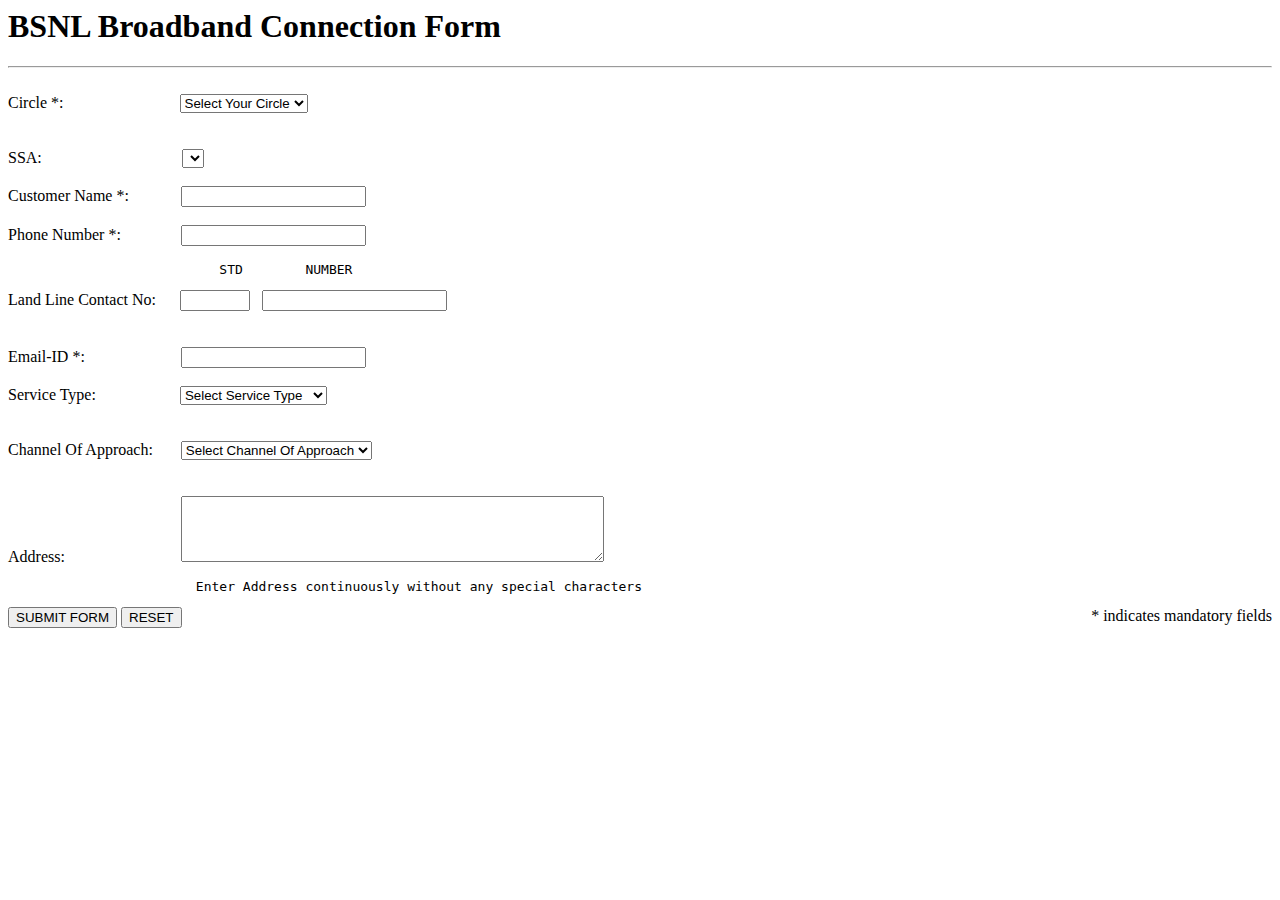
<file: CONNECT.HTML>
<head>

<script src="https://ajax.googleapis.com/ajax/libs/jquery/3.2.1/jquery.min.js"></script>
<script>
$(document).ready(function() {
    $('#txtPhone').blur(function(e) {
        if (validatePhone('txtPhone')) {
            $('#spnPhoneStatus').html('Valid');
            $('#spnPhoneStatus').css('color', 'green');
        }
        else {
            $('#spnPhoneStatus').html('Invalid');
            $('#spnPhoneStatus').css('color', 'red');
        }
    });
});

function validatePhone(txtPhone) {
    var a = document.getElementById(txtPhone).value;
    var filter = /^[0-9-+]{10}$/;5
    if (filter.test(a)) {
        return true;
    }
    else {
        return false;
    }
}
</script>
<script>
$(document).ready(function() {
    $('#email').blur(function(e) {
        if (validateEmail('email')) {
            $('#spnemailStatus').html('Valid');
            $('#spnPhoneStatus').css('color', 'green');
        }
        else {
            $('#spnemailStatus').html('Invalid');
            $('#spnemailStatus').css('color', 'red');
        }
    });
});

function validateEmail(email) {
    var a = document.getElementById(email).value;
    var filter =  /^(([^<>()[\]\\.,;:\s@\"]+(\.[^<>()[\]\\.,;:\s@\"]+)*)|(\".+\"))@((\[[0-9]{1,3}\.[0-9]{1,3}\.[0-9]{1,3}\.[0-9]{1,3}\])|(([a-zA-Z\-0-9]+\.)+[a-zA-Z]{2,}))$/;
    if (filter.test(a)) {
        return true;
    }
    else {
        return false;
    }
}
</script>

</head>
<body oncontextmenu="return false"`>
  <div id="head">
    <h1>BSNL Broadband Connection Form</h1><hr>
  </div><br>
<form id="phoneForm">

  Circle *: &nbsp&nbsp&nbsp&nbsp&nbsp&nbsp&nbsp&nbsp&nbsp&nbsp&nbsp&nbsp&nbsp&nbsp&nbsp&nbsp&nbsp&nbsp&nbsp&nbsp&nbsp&nbsp&nbsp&nbsp&nbsp&nbsp&nbsp
  <select id="mydata" onchange="gamma()">
          <option  value="">Select Your Circle</option>
          <option id="S22" value="Tamilnadu">Tamilnadu</option>
          <option id="S11" value="Kerala">Kerala</option>
          <option id="S10" value="Karnataka">Karnataka</option>
          <option id="S01" value="AndhraPradesh">Andhra Pradesh</option>
          <option id="U05" value="delhi">Delhi</option>
        </select><br><br><br>
  SSA: &nbsp&nbsp&nbsp&nbsp&nbsp&nbsp&nbsp&nbsp&nbsp&nbsp&nbsp&nbsp&nbsp&nbsp&nbsp&nbsp&nbsp&nbsp&nbsp&nbsp&nbsp&nbsp&nbsp&nbsp&nbsp&nbsp&nbsp&nbsp&nbsp&nbsp&nbsp&nbsp&nbsp
    <select id="myneed" value="SELECT SSA"></select>
  <script type="text/javascript">
  var u={};
  u["Tamilnadu"]=["Chennai","Erode","Salem","Madurai","Theni","Krishnagiri","Madurai","Thirunelveli"];
  u["delhi"]=["New Delhi","North Delhi","North West Delhi","West Delhi","South West Delhi","South Delhi","Central Delhi"];
  u["Karnataka"]=["Bengaluru","Bagalkot","Belagavi","Bellary","Vijayapur","Gadwag"];
  u["Kerala"]=["Allapey","Ernakulam","Kannur","Kollam","Kottayam"];
  u["AndhraPradesh"]=["Nellore","Kadapa","Guntur","Kurnool","Krishna"];

  function gamma(){
  var g=document.getElementById("mydata");
  var f=document.getElementById("myneed");
  var o=g.options[g.selectedIndex].value;
  while(f.options.length){
    f.remove(0);
  }
  var t=u[o];
  if(t){
    var p;
    for(p=0; p < t.length; p++){
      var v=document.createElement("OPTION");
      v.text=t[p];
      f.options.add(v,p);
    }
  }
  }
  </script>
  <br><br>
  Customer Name *:&nbsp&nbsp&nbsp&nbsp&nbsp&nbsp&nbsp&nbsp&nbsp&nbsp&nbsp&nbsp
    <input type="text" id="item2" onblur="fun()" title="Please enter! Mandatory." name="CustomerName"/><br><br>
    Phone Number *:&nbsp&nbsp&nbsp&nbsp&nbsp&nbsp&nbsp&nbsp&nbsp&nbsp&nbsp&nbsp&nbsp&nbsp <input type='text' id='txtPhone'/>
    <span id="spnPhoneStatus"></span></form>

<pre>			   STD        NUMBER</pre>
    Land Line Contact No:&nbsp&nbsp&nbsp&nbsp&nbsp
			<input type="text" id="item4" style="width:70px" name="Std"/>&nbsp&nbsp <input type="text" id="item5" name="Number"/><br><br><br>
		Email-ID *: &nbsp&nbsp&nbsp&nbsp&nbsp&nbsp&nbsp&nbsp&nbsp&nbsp&nbsp&nbsp&nbsp&nbsp&nbsp&nbsp&nbsp&nbsp&nbsp&nbsp&nbsp&nbsp
    <input type='text' id='email'/><span id="spnemailStatus"></span><br><br>
      Service Type: &nbsp&nbsp&nbsp&nbsp&nbsp&nbsp&nbsp&nbsp&nbsp&nbsp&nbsp&nbsp&nbsp&nbsp&nbsp&nbsp&nbsp&nbsp&nbsp
  			<select id="item7" name="ServiceType">
  								<option value="selectoption1">Select Service Type</option>
  								<option value="Broadband">Broadband</option>
  								<option value="Landline">Landline</option>
  								<option value="Landline&Broadband">Landline&Broadband</option>
  								<option value="ISDN">ISDN</option>
  							</select><br><br><br>
  		Channel Of Approach: &nbsp&nbsp&nbsp&nbsp&nbsp
  			<select id="item8" name="Channel Of Approach">
  									<option value="selectoption2">Select Channel Of Approach</option>
  									<option value="Individual"> Indivudual Subscriber</option>
  									<option value="Franchise">Franchisee/DSA</option>
  								</select><br><br><br>
  		Address: &nbsp&nbsp&nbsp&nbsp&nbsp&nbsp&nbsp&nbsp&nbsp&nbsp&nbsp&nbsp&nbsp&nbsp&nbsp&nbsp&nbsp&nbsp&nbsp&nbsp&nbsp&nbsp&nbsp&nbsp&nbsp&nbsp&nbsp
  			<textarea id="item9" placeholder="Enter Text Here" onblur="fun3()" title="Please enter! Mandatory." rows="4" cols="50">  </textarea>
  			<pre>			Enter Address continuously without any special characters</pre>
			<footer style="float:right;">* indicates mandatory fields</footer>
			<button type="submit" onclick="mysub()" value="submit">SUBMIT FORM</button>
			<button type="reset" onclick="myreload()" value="reset">RESET</button>

<script>
function mysub()
{
	alert("FORM IS PROCESSING");
  location.href="framed.html";
	}
</script>	
<script>
function myreload(){
	location.reload();
	}
</script>	

</form>

</body>
</html>
</file>
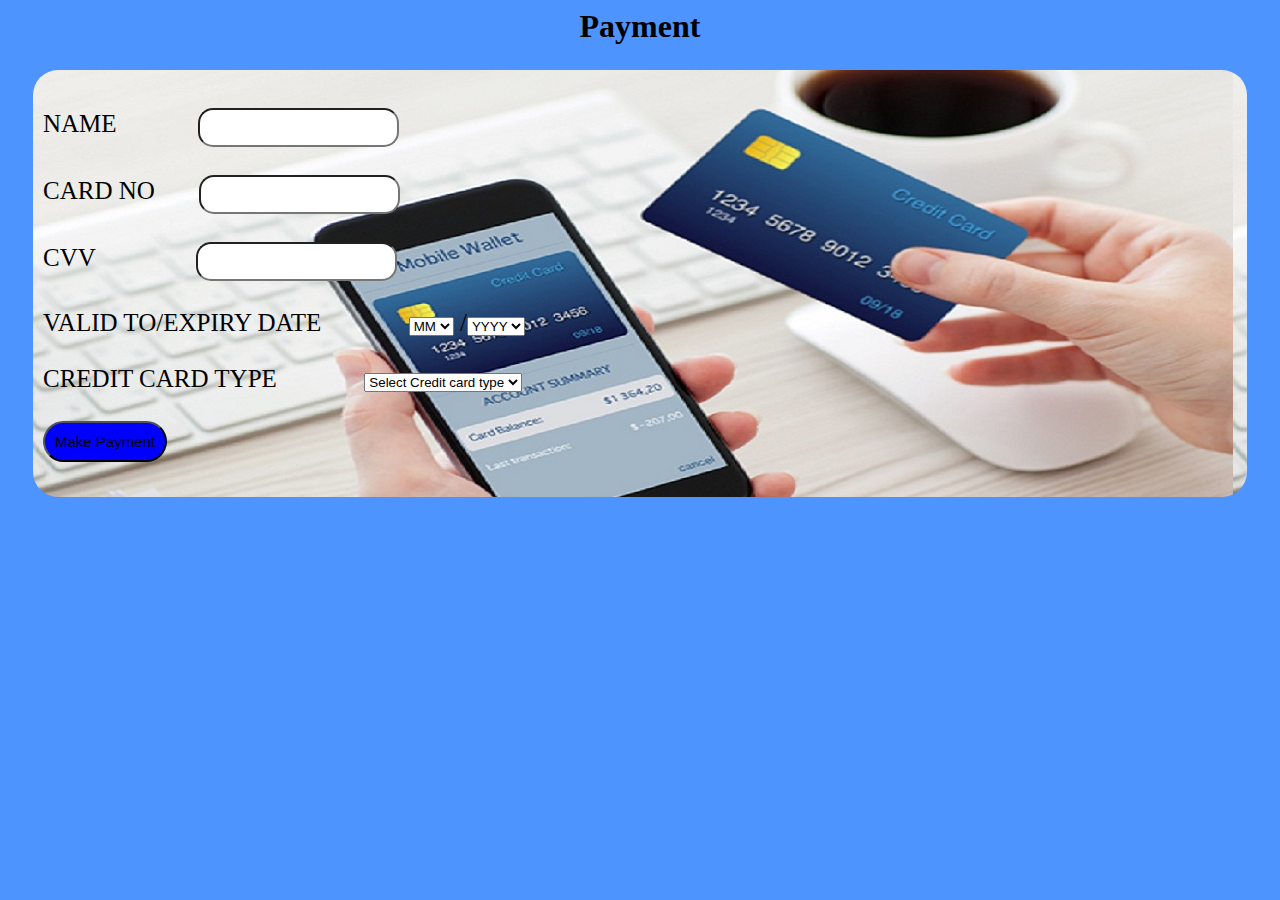
<file: credit.html>
<html>
<head><h1 style=font-family:"Times New Roman"><center>Payment</h1></center>
<style>
#id1{
	font-size:25px;
}
#id2{
	font-size:25px;
}
#id3{
	font-size:25px;
}
#div1
{
	background-image:url('credit.jpg');
	margin-left:25px;
	margin-right:25px;
	margin-top:25px;
	margin-bottom:25px;
	padding:10px 10px 10px 10px;
	border-color:blue;
	font-size:25px;
	border-radius:25px;
}
input[type=text],input[type=password]
{
	border-radius:15px;
	padding:10px 10px 10px 10px;
}
button
{
	background-color:blue;
	border-radius:25px;
	padding:10px 10px 10px 10px;
	color:light blue;
	font-size:15px;
	font-color:white
}
</style>
<script>
function deb()
{
	var a=document.getElementById('d').value;
	if(a=="")
	{
	document.getElementById('id1').innerHTML="Enter Name";
	}
	else
	{
	document.getElementById('id1').innerHTML="";
	flag1=1;
	}
}
function debno()
{
	var a=document.getElementById('dno').value;
	var b=/^([0-9]){16}$/;
	if(a=="")
	{
	document.getElementById('id2').innerHTML="Enter Card Number";
	}
	else if(b.test(a))
	{
	document.getElementById('id2').innerHTML="";
	flag2=1;
	}
	else
	{
	document.getElementById('id2').innerHTML="Enter proper Card number";
	}
}
function cvvno()
{
	var a=document.getElementById('cno').value;
	var b=/^([0-9]){3}$/;
	if(a=="")
	{
	document.getElementById('id3').innerHTML="Enter proper cvv";
	}
	else if(b.test(a))
	{
	document.getElementById('id3').innerHTML="";
	flag3=1;
	}
	else
	{
	document.getElementById('id3').innerHTML="Enter proper CVV";
	}
}
function mysub()
{
	if(flag1==1&&flag2==1&& flag3==1)
	{
	alert("Payment Successfull");
	window.open("index.html");
	}
	else
	{
	alert("Enter all Fields");
	}
}
</script>
</head>
<body bgcolor="#4d94ff">
<div id="div1" align="left">
<form name="debit">
	<span id="id1" style="color:red;"></span><br>
	<label>NAME&nbsp&nbsp&nbsp&nbsp&nbsp&nbsp&nbsp&nbsp&nbsp&nbsp&nbsp&nbsp</label>	
	<input type="text" id="d" onblur="deb()" required><br>
	<span id="id2" style="color:red;"></span><br>
	<label>CARD NO&nbsp&nbsp&nbsp&nbsp&nbsp&nbsp</label>
	<input type="text" id="dno" onblur="debno()" maxlength="16" required><br>
	<span id="id3" style="colour:red;"></span><br>
	<label>CVV&nbsp&nbsp&nbsp&nbsp&nbsp&nbsp&nbsp&nbsp&nbsp&nbsp&nbsp&nbsp&nbsp&nbsp&nbsp</label>
	<input type="password" id="cno" onblur="cvvno()" maxlength="3" required><br><br>
	<label>VALID TO/EXPIRY DATE&nbsp&nbsp&nbsp&nbsp&nbsp&nbsp&nbsp&nbsp&nbsp&nbsp&nbsp&nbsp&nbsp</label>
	<select id="m" name="month">
	<option value="">MM</option>			
  	<option value="1">01</option>
	<option value="2">02</option>
	<option value="3">03</option>
  	<option value="4">04</option>
  	<option value="5">05</option>
  	<option value="6">06</option>			
  	<option value="7">07</option>
	<option value="8">08</option>
	<option value="9">09</option>
  	<option value="10">10</option>
  	<option value="11">11</option>
	<option value="12">12</option>
</select>
/<select id="m1" name="year">
	<option value="">YYYY</option>			
  	<option value="1">2019</option>
	<option value="2">2020</option>
	<option value="3">2021</option>
  	<option value="4">2022</option>
  	<option value="5">2023</option>
  	<option value="6">2024</option>			
  	<option value="7">2025</option>
	<option value="8">2026</option>
	<option value="9">2027</option>
  	<option value="10">2028</option>
  	<option value="11">2029</option>
	<option value="12">2030</option>
</select><br><br>
<label>CREDIT CARD TYPE&nbsp&nbsp&nbsp&nbsp&nbsp&nbsp&nbsp&nbsp&nbsp&nbsp&nbsp&nbsp&nbsp</label>
<select id="m2" name="debit1">
	<option value="">Select Credit card type</option>
	<option value="visa">VISA credit card</option>
	<option value="master">MasterCard credit card</option>
</select><br><br>
<button type="submit" onclick="mysub()" value="submit"><center>Make Payment</button></center>
</form>
</div>
</body>
</html>
</file>
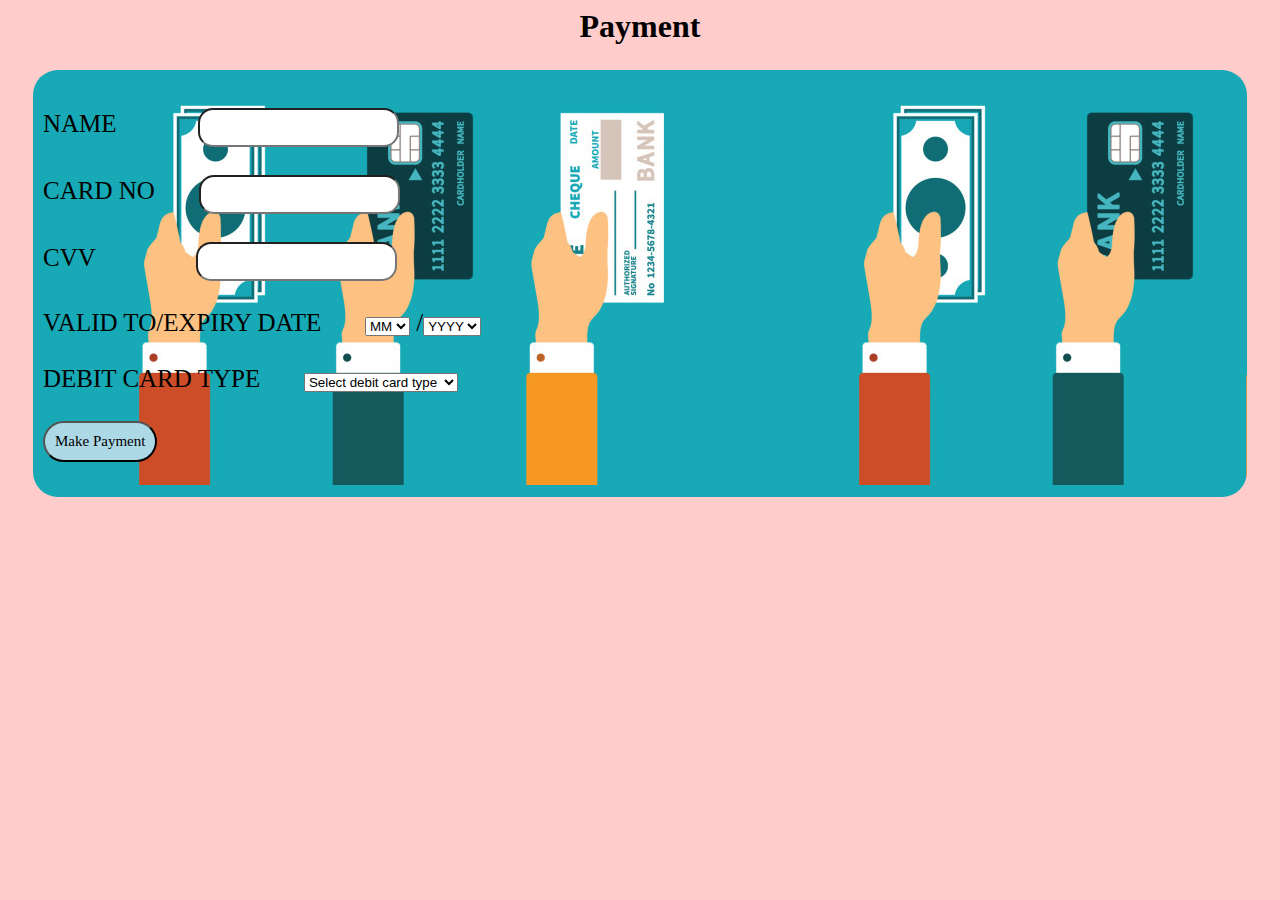
<file: Debit.html>
<html>
<head><h1 style=font-family:"Times New Roman"><center>Payment</h1></center>
<style>
#aa {
	font-family:Lucida Fax;
}
#id1{
	font-size:25px;
}
#id2{
	font-size:25px;
}
#id3{
	font-size:25px;
}
#div1
{
	background-image:url('ssss.jpg');
	margin-left:25px;
	margin-right:25px;
	margin-top:25px;
	margin-bottom:25px;
	padding:10px 10px 10px 10px;
	border-color:blue;
	font-size:25px;
	border-radius:25px;
}
button
{
	background-color:lightblue;
	border-radius:25px;
	padding:10px 10px 10px 10px;
	color:light blue;
	font-size:15px;
	font-color:white;
}
.body 
{
	width-size:2000px;
	heigth-size:1000px;
}
input[type=text],input[type=password]
{
	border-radius:15px;
	padding:10px 10px 10px 10px;
}
</style>
<script>
function deb()
{
	var a=document.getElementById('d').value;
	if(a=="")
	{
	document.getElementById('id1').innerHTML="Enter Name";
	}
	else
	{
	document.getElementById('id1').innerHTML="";
	flag1=1;
	}
}
function debno()
{
	var a=document.getElementById('dno').value;
	var b=/^([0-9]){16}$/;
	if(a=="")
	{
	document.getElementById('id2').innerHTML="Enter Card Number";
	}
	else if(b.test(a))
	{
	document.getElementById('id2').innerHTML="";
	flag2=1;
	}
	else
	{
	document.getElementById('id2').innerHTML="Enter proper Card number";
	}
}
function cvvno()
{
	var a=document.getElementById('cno').value;
	var b=/^([0-9]){3}$/;
	if(a=="")
	{
	document.getElementById('id3').innerHTML="Enter proper cvv";
	}
	else if(b.test(a))
	{
	document.getElementById('id3').innerHTML="";
	flag3=1;
	}
	else
	{
	document.getElementById('id3').innerHTML="Enter proper CVV";
	}
}
function mysub()
{
	alert("hi");
	if(flag1==1&&flag2==1&&flag3==1)
	{
	alert("Payment Successfull");
	window.open('index.html');
	}
	else
	{
	alert("Enter all Fields");
	}
}
</script>
</head>
<body bgcolor="#ffcccc">
<div id="div1" align="left">
<form name="debit" id="form1">
	<span id="id1" style="color:green;"></span><br>
	<label align="left-side">NAME&nbsp&nbsp&nbsp&nbsp&nbsp&nbsp&nbsp&nbsp&nbsp&nbsp&nbsp&nbsp</label>	
	<input type="text" id="d" onblur="deb()" required><br>
	<span id="id2" style="color:green;"></span><br>
	<label align="left-side">CARD NO&nbsp&nbsp&nbsp&nbsp&nbsp&nbsp</label>
	<input type="text" id="dno" onblur="debno()" maxlength="16" required><br>
	<span id="id3" style="colour:green;"></span><br>
	<label align="left-side">CVV&nbsp&nbsp&nbsp&nbsp&nbsp&nbsp&nbsp&nbsp&nbsp&nbsp&nbsp&nbsp&nbsp&nbsp&nbsp</label>
	<input type="password" id="cno" onblur="cvvno()" maxlength="3" required><br><br>
	<label>VALID TO/EXPIRY DATE&nbsp&nbsp&nbsp&nbsp&nbsp&nbsp</label>
	<select id="m" name="month">
	<option value="">MM</option>			
  	<option value="1">01</option>
	<option value="2">02</option>
	<option value="3">03</option>
  	<option value="4">04</option>
  	<option value="5">05</option>
  	<option value="6">06</option>			
  	<option value="7">07</option>
	<option value="8">08</option>
	<option value="9">09</option>
  	<option value="10">10</option>
  	<option value="11">11</option>
	<option value="12">12</option>
</select>
/<select id="m1" name="year">
	<option value="">YYYY</option>			
  	<option value="1">2019</option>
	<option value="2">2020</option>
	<option value="3">2021</option>
  	<option value="4">2022</option>
  	<option value="5">2023</option>
  	<option value="6">2024</option>			
  	<option value="7">2025</option>
	<option value="8">2026</option>
	<option value="9">2027</option>
  	<option value="10">2028</option>
  	<option value="11">2029</option>
	<option value="12">2030</option>
</select><br><br>
<label align="left-side">DEBIT CARD TYPE&nbsp&nbsp&nbsp&nbsp&nbsp&nbsp</label>
<select id="m2" name="debit1">
	<option value="">Select debit card type</option>
	<option value="visa">VISA debit card</option>
	<option value="rupay">Rupay debit card</option>
	<option value="visa">MasterCard debit card</option>
</select><br><br>
<button id="aa" align="center" type="submit" onclick="mysub()" value="submit"><center>Make Payment</button></center>
</form>
</div>
</body>
</html>
</file>
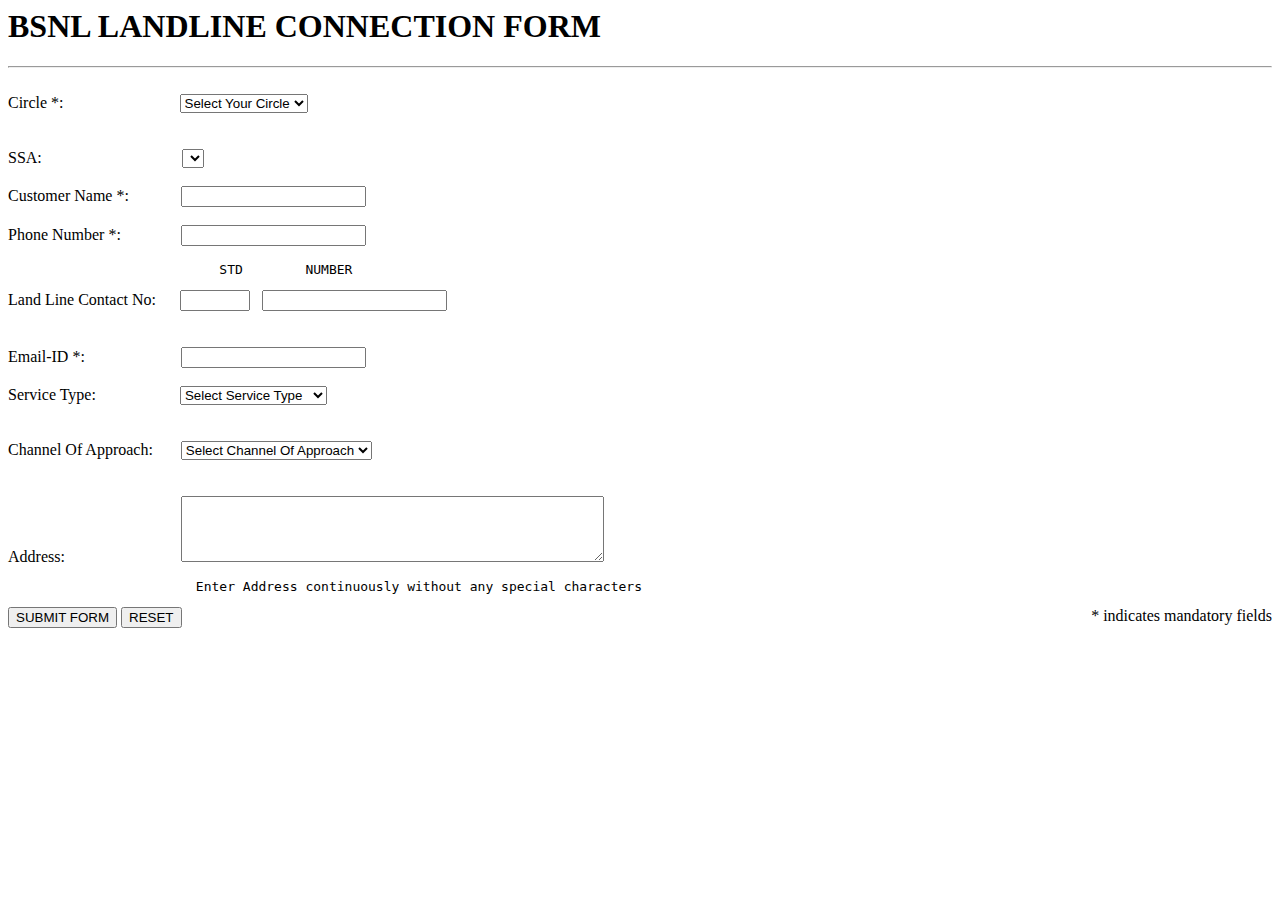
<file: LAND.HTML>
<head>
<script src="https://ajax.googleapis.com/ajax/libs/jquery/3.2.1/jquery.min.js"></script>
<script>
$(document).ready(function() {
    $('#txtPhone').blur(function(e) {
        if (validatePhone('txtPhone')) {
            $('#spnPhoneStatus').html('Valid');
            $('#spnPhoneStatus').css('color', 'green');
        }
        else {
            $('#spnPhoneStatus').html('Invalid');
            $('#spnPhoneStatus').css('color', 'red');
        }
    });
});

function validatePhone(txtPhone) {
    var a = document.getElementById(txtPhone).value;
    var filter = /^[0-9-+]{10}$/;
    if (filter.test(a)) {
        return true;
    }
    else {
        return false;
    }
}
</script>
<script>
$(document).ready(function() {
    $('#email').blur(function(e) {
        if (validateEmail('email')) {
            $('#spnemailStatus').html('Valid');
            $('#spnPhoneStatus').css('color', 'green');
        }
        else {
            $('#spnemailStatus').html('Invalid');
            $('#spnemailStatus').css('color', 'red');
        }
    });
});

function validateEmail(email) {
    var a = document.getElementById(email).value;
    var filter =  /^(([^<>()[\]\\.,;:\s@\"]+(\.[^<>()[\]\\.,;:\s@\"]+)*)|(\".+\"))@((\[[0-9]{1,3}\.[0-9]{1,3}\.[0-9]{1,3}\.[0-9]{1,3}\])|(([a-zA-Z\-0-9]+\.)+[a-zA-Z]{2,}))$/;
    if (filter.test(a)) {
        return true;
    }
    else {
        return false;
    }
}
</script>

</head>
<body oncontextmenu="return false">
  <div>
    <h1>BSNL LANDLINE CONNECTION FORM</h1><hr>
  </div><br>
<form id="phoneForm">

  Circle *: &nbsp&nbsp&nbsp&nbsp&nbsp&nbsp&nbsp&nbsp&nbsp&nbsp&nbsp&nbsp&nbsp&nbsp&nbsp&nbsp&nbsp&nbsp&nbsp&nbsp&nbsp&nbsp&nbsp&nbsp&nbsp&nbsp&nbsp
  <select id="mydata" onchange="gamma()">
          <option  value="">Select Your Circle</option>
          <option id="S22" value="Tamilnadu">Tamilnadu</option>
          <option id="S11" value="Kerala">Kerala</option>
          <option id="S10" value="Karnataka">Karnataka</option>
          <option id="S01" value="AndhraPradesh">Andhra Pradesh</option>
          <option id="U05" value="delhi">Delhi</option>
        </select><br><br><br>
  SSA: &nbsp&nbsp&nbsp&nbsp&nbsp&nbsp&nbsp&nbsp&nbsp&nbsp&nbsp&nbsp&nbsp&nbsp&nbsp&nbsp&nbsp&nbsp&nbsp&nbsp&nbsp&nbsp&nbsp&nbsp&nbsp&nbsp&nbsp&nbsp&nbsp&nbsp&nbsp&nbsp&nbsp
    <select id="myneed" value="SELECT SSA"></select>
  <script type="text/javascript">
  var u={};
  u["Tamilnadu"]=["Chennai","Erode","Salem","Madurai","Theni","Krishnagiri","Madurai","Thirunelveli"];
  u["delhi"]=["New Delhi","North Delhi","North West Delhi","West Delhi","South West Delhi","South Delhi","Central Delhi"];
  u["Karnataka"]=["Bengaluru","Bagalkot","Belagavi","Bellary","Vijayapur","Gadwag"];
  u["Kerala"]=["Allapey","Ernakulam","Kannur","Kollam","Kottayam"];
  u["AndhraPradesh"]=["Nellore","Kadapa","Guntur","Kurnool","Krishna"];

  function gamma(){
  var g=document.getElementById("mydata");
  var f=document.getElementById("myneed");
  var o=g.options[g.selectedIndex].value;
  while(f.options.length){
    f.remove(0);
  }
  var t=u[o];
  if(t){
    var p;
    for(p=0; p < t.length; p++){
      var v=document.createElement("OPTION");
      v.text=t[p];
      f.options.add(v,p);
    }
  }
  }
  </script>
  <br><br>
  Customer Name *:&nbsp&nbsp&nbsp&nbsp&nbsp&nbsp&nbsp&nbsp&nbsp&nbsp&nbsp&nbsp
    <input type="text" id="item2" onblur="fun()" title="Please enter! Mandatory." name="CustomerName"/><br><br>
    Phone Number *:&nbsp&nbsp&nbsp&nbsp&nbsp&nbsp&nbsp&nbsp&nbsp&nbsp&nbsp&nbsp&nbsp&nbsp <input type='text' id='txtPhone'/>
    <span id="spnPhoneStatus"></span></form>

<pre>			   STD        NUMBER</pre>
    Land Line Contact No:&nbsp&nbsp&nbsp&nbsp&nbsp
			<input type="text" id="item4" style="width:70px" name="Std"/>&nbsp&nbsp <input type="text" id="item5" name="Number"/><br><br><br>
		Email-ID *: &nbsp&nbsp&nbsp&nbsp&nbsp&nbsp&nbsp&nbsp&nbsp&nbsp&nbsp&nbsp&nbsp&nbsp&nbsp&nbsp&nbsp&nbsp&nbsp&nbsp&nbsp&nbsp
    <input type='text' id='email'/><span id="spnemailStatus"></span><br><br>
      Service Type: &nbsp&nbsp&nbsp&nbsp&nbsp&nbsp&nbsp&nbsp&nbsp&nbsp&nbsp&nbsp&nbsp&nbsp&nbsp&nbsp&nbsp&nbsp&nbsp
  			<select id="item7" name="ServiceType">
  								<option value="selectoption1">Select Service Type</option>
  								<option value="Broadband">Broadband</option>
  								<option value="Landline">Landline</option>
  								<option value="Landline&Broadband">Landline&Broadband</option>
  								<option value="ISDN">ISDN</option>
  							</select><br><br><br>
  		Channel Of Approach: &nbsp&nbsp&nbsp&nbsp&nbsp
  			<select id="item8" name="Channel Of Approach">
  									<option value="selectoption2">Select Channel Of Approach</option>
  									<option value="Individual"> Indivudual Subscriber</option>
  									<option value="Franchise">Franchisee/DSA</option>
  								</select><br><br><br>
  		Address: &nbsp&nbsp&nbsp&nbsp&nbsp&nbsp&nbsp&nbsp&nbsp&nbsp&nbsp&nbsp&nbsp&nbsp&nbsp&nbsp&nbsp&nbsp&nbsp&nbsp&nbsp&nbsp&nbsp&nbsp&nbsp&nbsp&nbsp
  			<textarea id="item9" placeholder="Enter Text Here" onblur="fun3()" title="Please enter! Mandatory." rows="4" cols="50">  </textarea>
  			<pre>			Enter Address continuously without any special characters</pre>
			<footer style="float:right;">* indicates mandatory fields</footer>
			<button type="submit" onclick="mysub()" value="submit">SUBMIT FORM</button>
			<button type="reset" onclick="myreload()" value="reset">RESET</button>

<script>
function mysub()
{
	alert("FORM IS SUBMITTED");
  location.href="framed.html";
	}
</script>	
<script>
function myreload(){
	location.reload();
	}
</script>	

</form>

</body>
</html>
</file>
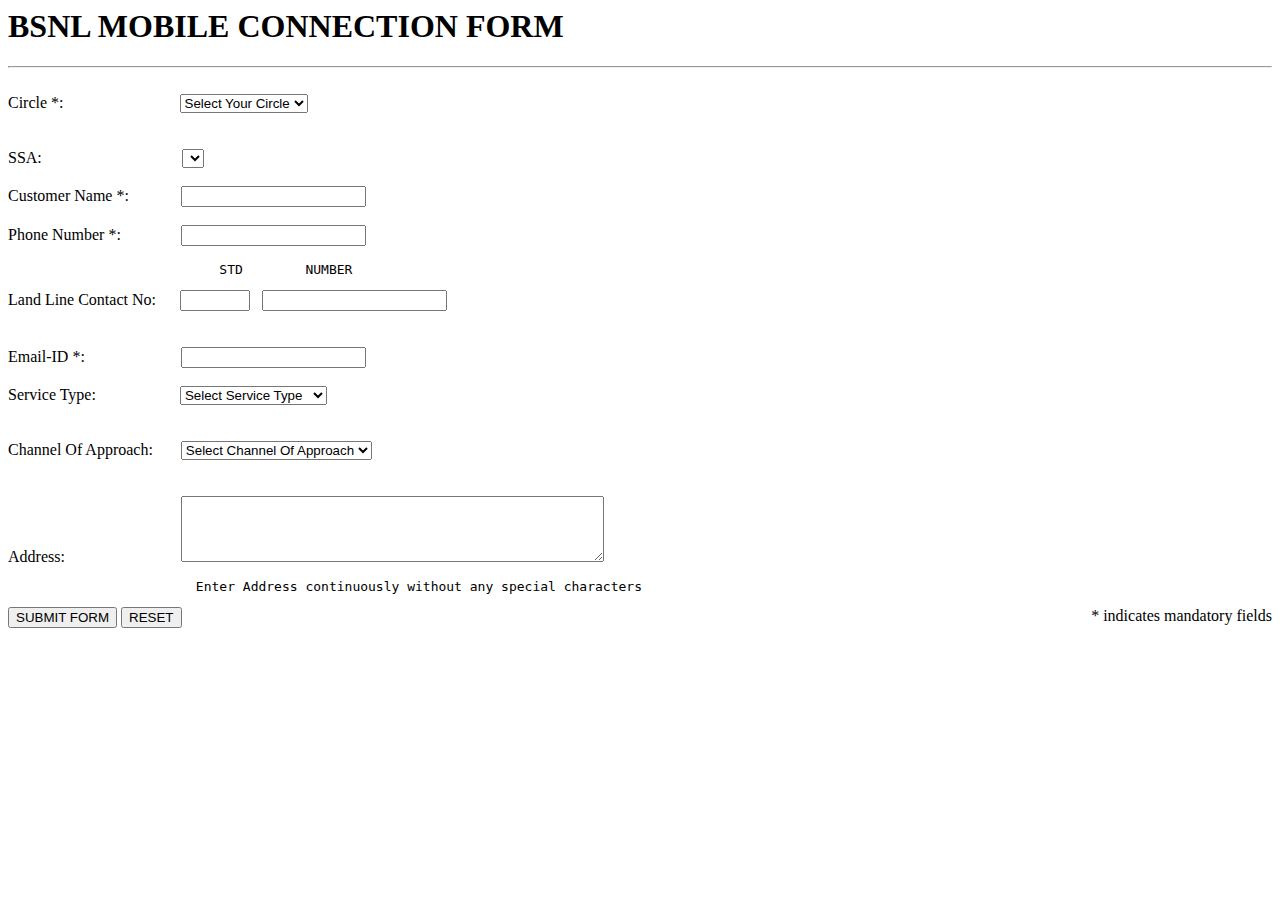
<file: MOBILE.HTML>
<head>
<script src="https://ajax.googleapis.com/ajax/libs/jquery/3.2.1/jquery.min.js"></script>
<script>
$(document).ready(function() {
    $('#txtPhone').blur(function(e) {
        if (validatePhone('txtPhone')) {
            $('#spnPhoneStatus').html('Valid');
            $('#spnPhoneStatus').css('color', 'green');
        }
        else {
            $('#spnPhoneStatus').html('Invalid');
            $('#spnPhoneStatus').css('color', 'red');
        }
    });
});

function validatePhone(txtPhone) {
    var a = document.getElementById(txtPhone).value;
    var filter = /^[0-9-+]{10}$/;
    if (filter.test(a)) {
        return true;
    }
    else {
        return false;
    }
}
</script>
<script>
$(document).ready(function() {
    $('#email').blur(function(e) {
        if (validateEmail('email')) {
            $('#spnemailStatus').html('Valid');
            $('#spnPhoneStatus').css('color', 'green');
        }
        else {
            $('#spnemailStatus').html('Invalid');
            $('#spnemailStatus').css('color', 'red');
        }
    });
});

function validateEmail(email) {
    var a = document.getElementById(email).value;
    var filter =  /^(([^<>()[\]\\.,;:\s@\"]+(\.[^<>()[\]\\.,;:\s@\"]+)*)|(\".+\"))@((\[[0-9]{1,3}\.[0-9]{1,3}\.[0-9]{1,3}\.[0-9]{1,3}\])|(([a-zA-Z\-0-9]+\.)+[a-zA-Z]{2,}))$/;
    if (filter.test(a)) {
        return true;
    }
    else {
        return false;
    }
}
</script>

</head>
<body oncontextmenu="return false">
  <div id='head'>
    <h1>BSNL MOBILE CONNECTION FORM</h1><hr>
  </div><br>
<form id="phoneForm">

  Circle *: &nbsp&nbsp&nbsp&nbsp&nbsp&nbsp&nbsp&nbsp&nbsp&nbsp&nbsp&nbsp&nbsp&nbsp&nbsp&nbsp&nbsp&nbsp&nbsp&nbsp&nbsp&nbsp&nbsp&nbsp&nbsp&nbsp&nbsp
  <select id="mydata" onchange="gamma()">
          <option  value="">Select Your Circle</option>
          <option id="S22" value="Tamilnadu">Tamilnadu</option>
          <option id="S11" value="Kerala">Kerala</option>
          <option id="S10" value="Karnataka">Karnataka</option>
          <option id="S01" value="AndhraPradesh">Andhra Pradesh</option>
          <option id="U05" value="delhi">Delhi</option>
        </select><br><br><br>
  SSA: &nbsp&nbsp&nbsp&nbsp&nbsp&nbsp&nbsp&nbsp&nbsp&nbsp&nbsp&nbsp&nbsp&nbsp&nbsp&nbsp&nbsp&nbsp&nbsp&nbsp&nbsp&nbsp&nbsp&nbsp&nbsp&nbsp&nbsp&nbsp&nbsp&nbsp&nbsp&nbsp&nbsp
    <select id="myneed" value="SELECT SSA"></select>
  <script type="text/javascript">
  var u={};
  u["Tamilnadu"]=["Chennai","Erode","Salem","Madurai","Theni","Krishnagiri","Madurai","Thirunelveli"];
  u["delhi"]=["New Delhi","North Delhi","North West Delhi","West Delhi","South West Delhi","South Delhi","Central Delhi"];
  u["Karnataka"]=["Bengaluru","Bagalkot","Belagavi","Bellary","Vijayapur","Gadwag"];
  u["Kerala"]=["Allapey","Ernakulam","Kannur","Kollam","Kottayam"];
  u["AndhraPradesh"]=["Nellore","Kadapa","Guntur","Kurnool","Krishna"];

  function gamma(){
  var g=document.getElementById("mydata");
  var f=document.getElementById("myneed");
  var o=g.options[g.selectedIndex].value;
  while(f.options.length){
    f.remove(0);
  }
  var t=u[o];
  if(t){
    var p;
    for(p=0; p < t.length; p++){
      var v=document.createElement("OPTION");
      v.text=t[p];
      f.options.add(v,p);
    }
  }
  }
  </script>
  <br><br>
  Customer Name *:&nbsp&nbsp&nbsp&nbsp&nbsp&nbsp&nbsp&nbsp&nbsp&nbsp&nbsp&nbsp
    <input type="text" id="item2" onblur="fun()" title="Please enter! Mandatory." name="CustomerName"/><br><br>
    Phone Number *:&nbsp&nbsp&nbsp&nbsp&nbsp&nbsp&nbsp&nbsp&nbsp&nbsp&nbsp&nbsp&nbsp&nbsp <input type='text' id='txtPhone'/>
    <span id="spnPhoneStatus"></span></form>

<pre>			   STD        NUMBER</pre>
    Land Line Contact No:&nbsp&nbsp&nbsp&nbsp&nbsp
			<input type="text" id="item4" style="width:70px" name="Std"/>&nbsp&nbsp <input type="text" id="item5" name="Number"/><br><br><br>
		Email-ID *: &nbsp&nbsp&nbsp&nbsp&nbsp&nbsp&nbsp&nbsp&nbsp&nbsp&nbsp&nbsp&nbsp&nbsp&nbsp&nbsp&nbsp&nbsp&nbsp&nbsp&nbsp&nbsp
    <input type='text' id='email'/><span id="spnemailStatus"></span><br><br>
      Service Type: &nbsp&nbsp&nbsp&nbsp&nbsp&nbsp&nbsp&nbsp&nbsp&nbsp&nbsp&nbsp&nbsp&nbsp&nbsp&nbsp&nbsp&nbsp&nbsp
  			<select id="item7" name="ServiceType">
  								<option value="selectoption1">Select Service Type</option>
  								<option value="Broadband">Broadband</option>
  								<option value="Landline">Landline</option>
  								<option value="Landline&Broadband">Landline&Broadband</option>
  								<option value="ISDN">ISDN</option>
  							</select><br><br><br>
  		Channel Of Approach: &nbsp&nbsp&nbsp&nbsp&nbsp
  			<select id="item8" name="Channel Of Approach">
  									<option value="selectoption2">Select Channel Of Approach</option>
  									<option value="Individual"> Indivudual Subscriber</option>
  									<option value="Franchise">Franchisee/DSA</option>
  								</select><br><br><br>
  		Address: &nbsp&nbsp&nbsp&nbsp&nbsp&nbsp&nbsp&nbsp&nbsp&nbsp&nbsp&nbsp&nbsp&nbsp&nbsp&nbsp&nbsp&nbsp&nbsp&nbsp&nbsp&nbsp&nbsp&nbsp&nbsp&nbsp&nbsp
  			<textarea id="item9" placeholder="Enter Text Here" onblur="fun3()" title="Please enter! Mandatory." rows="4" cols="50">  </textarea>
  			<pre>			Enter Address continuously without any special characters</pre>
			<footer style="float:right;">* indicates mandatory fields</footer>
			<button type="submit" onclick="mysub()" value="submit">SUBMIT FORM</button>
			<button type="reset" onclick="myreload()" value="reset">RESET</button>

<script>
function mysub(){
	alert("FORM IS SUBMITTED");
  location.href="framed.html";
	}
</script>	
<script>
function myreload(){
	location.reload();
	}
</script>	

</form>

</body>
</html>
</file>
